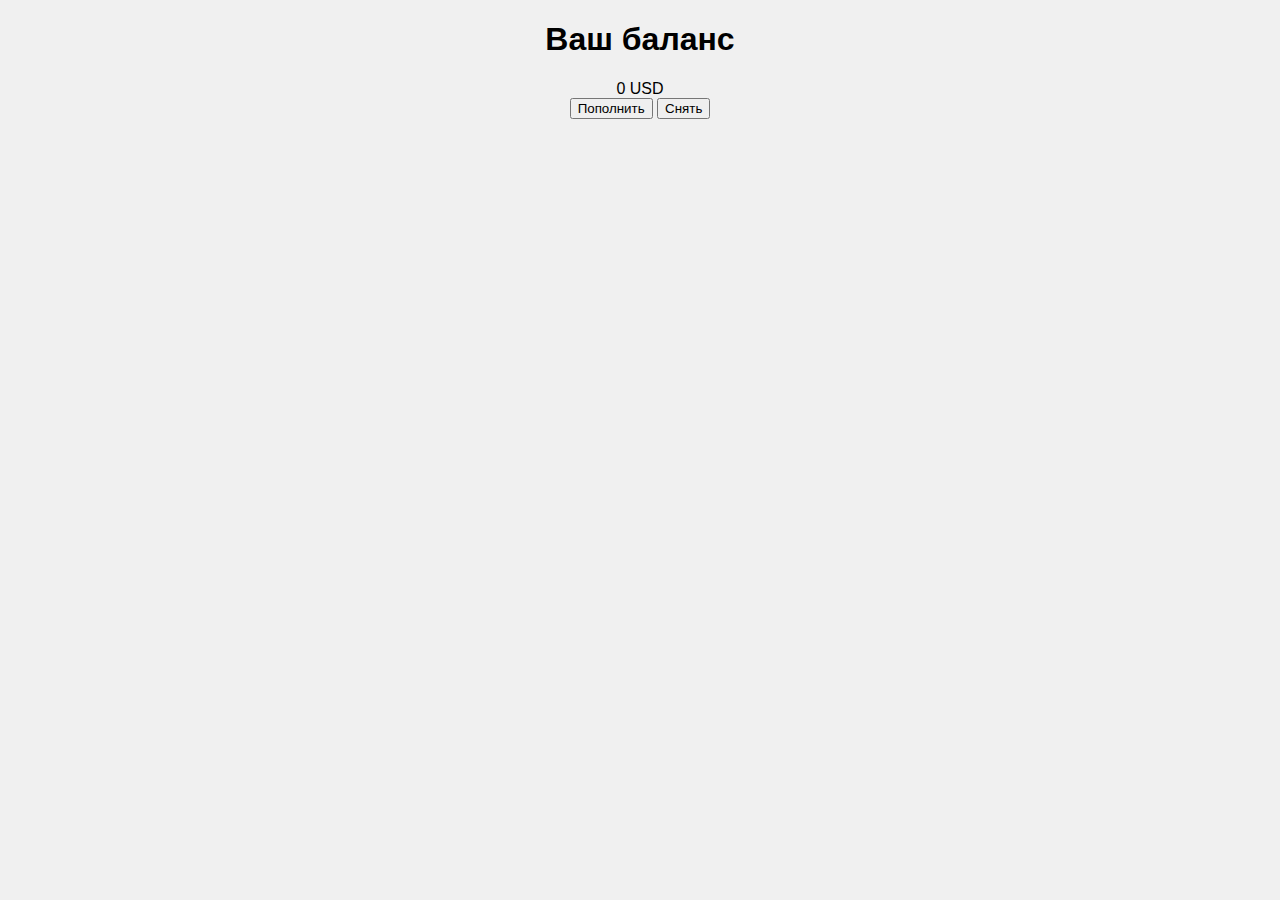
<file: finance_tracker_bot/index.html>
<!DOCTYPE html>
<html>
<head>
<title>Финансовый кошелек</title>
<meta charset="utf-8">
<link rel="stylesheet" href="style.css">
</head>
<body>
<h1>Ваш баланс</h1>
<div id="balance">0 USD</div>
<button onclick="alert('Пополнить')">Пополнить</button>
<button onclick="alert('Снять')">Снять</button>
</body>
</html>
</file>
<file: finance_tracker_bot/style.css>
body { font-family: Arial; text-align: center; background: #f0f0f0; }
</file>
